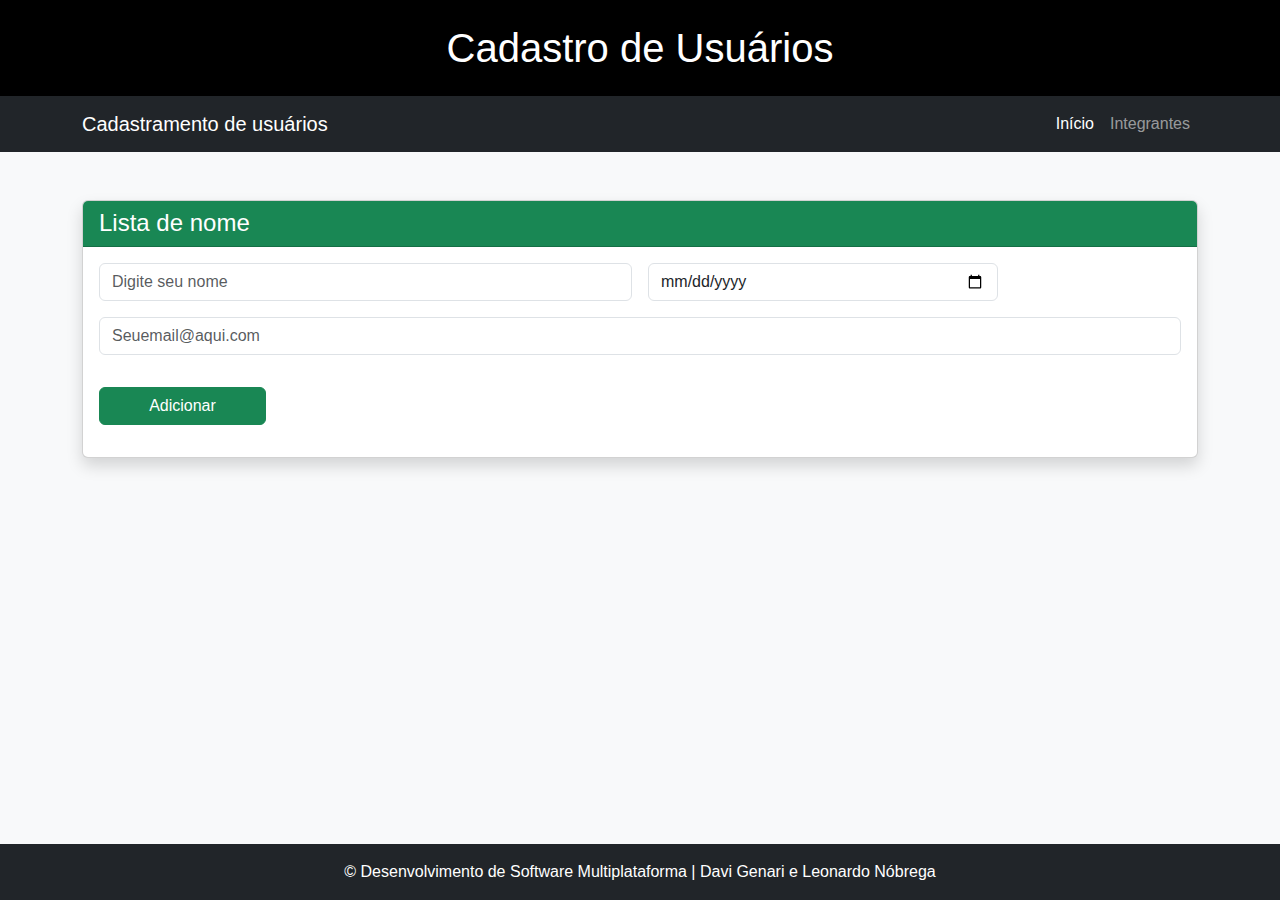
<file: index.html>
<!DOCTYPE html>
<html lang="pt-br">

<head>
    <meta charset="UTF-8">
    <meta name="viewport" content="width=device-width, initial-scale=1">
    <title>Cadastros</title>

    <!-- Bootstrap CSS -->
    <link href="https://cdn.jsdelivr.net/npm/bootstrap@5.3.2/dist/css/bootstrap.min.css" rel="stylesheet">
    <link rel="stylesheet" href="css/estilos.css">

</head>

<body class="bg-light">

    <!-- ===== HEADER ===== -->
    <header class="bg-primary text-white text-center py-4 shadow bg-black">
        <h1 class="mb-0">Cadastro de Usuários</h1>

    </header>

    <!-- ===== NAVBAR ===== -->
    <nav class="navbar navbar-expand-lg navbar-dark bg-dark">
        <div class="container">
            <a class="navbar-brand" href="#">Cadastramento de usuários</a>
            <button class="navbar-toggler" type="button" data-bs-toggle="collapse" data-bs-target="#menu">
                <span class="navbar-toggler-icon"></span>
            </button>
            <div class="collapse navbar-collapse" id="menu">
                <ul class="navbar-nav ms-auto">
                    <li class="nav-item"><a class="nav-link active" href="#">Início</a></li>
                    <li class="nav-item"><a class="nav-link" href="integrantes.html">Integrantes</a></li>

                </ul>
            </div>
        </div>
    </nav>

    <!-- ===== MAIN ===== -->
    <main class="container my-5">
        <!-- Section de Cadadastros -->
        <section id="cadastros" class="mb-5">
            <div class="card shadow">
                <div class="card-header bg-success text-white">
                    <h4 class="mb-0">Lista de nome</h4>
                </div>
                <div class="card-body">
                    <div class="row g-3 align-items-center mb-3">
                        <div class="col-md-6">
                            <input type="text" id="nome" class="form-control" placeholder="Digite seu nome">
                        </div>
                        <div class="col-md-4">
                            <input type="date" id="data" class="form-control">
                        </div>
                        <div class="mb-3">
                            <input type="email" class="form-control" id="email" placeholder="Seuemail@aqui.com">
                        </div>
                        <div class="col-md-2 d-grid">
                            <button id="btnAdd" class="btn btn-success">Adicionar</button>
                        </div>
                    </div>

                    <ul id="lista" class="list-group"></ul>
                </div>
            </div>
        </section>


    </main>

    <!-- ===== FOOTER ===== -->
    <footer class="bg-dark text-white text-center py-3 mt-5">
        <p class="mb-0">&copy; Desenvolvimento de Software Multiplataforma | Davi Genari e Leonardo Nóbrega</p>
    </footer>

    <!-- Bootstrap JS -->

    <script src="https://code.jquery.com/jquery-3.6.0.min.js"></script>
    <script src="https://cdn.jsdelivr.net/npm/bootstrap@5.3.2/dist/js/bootstrap.bundle.min.js"></script>
    <script src="js/script.js"></script>
</body>

</html>
</file>
<file: css/estilos.css>
body {
    font-family: 'Segoe UI', sans-serif;
}

#lista li {
    display: flex;
    justify-content: space-between;
    align-items: center;
    margin-bottom: 5px;
}

#lista button {
    margin-left: 5px;
}

html, body {
    height: 100%;
}

body {
    display: flex;
    flex-direction: column;
}

/* main cresce para empurrar o footer */
main {
    flex: 1;
}
</file>
